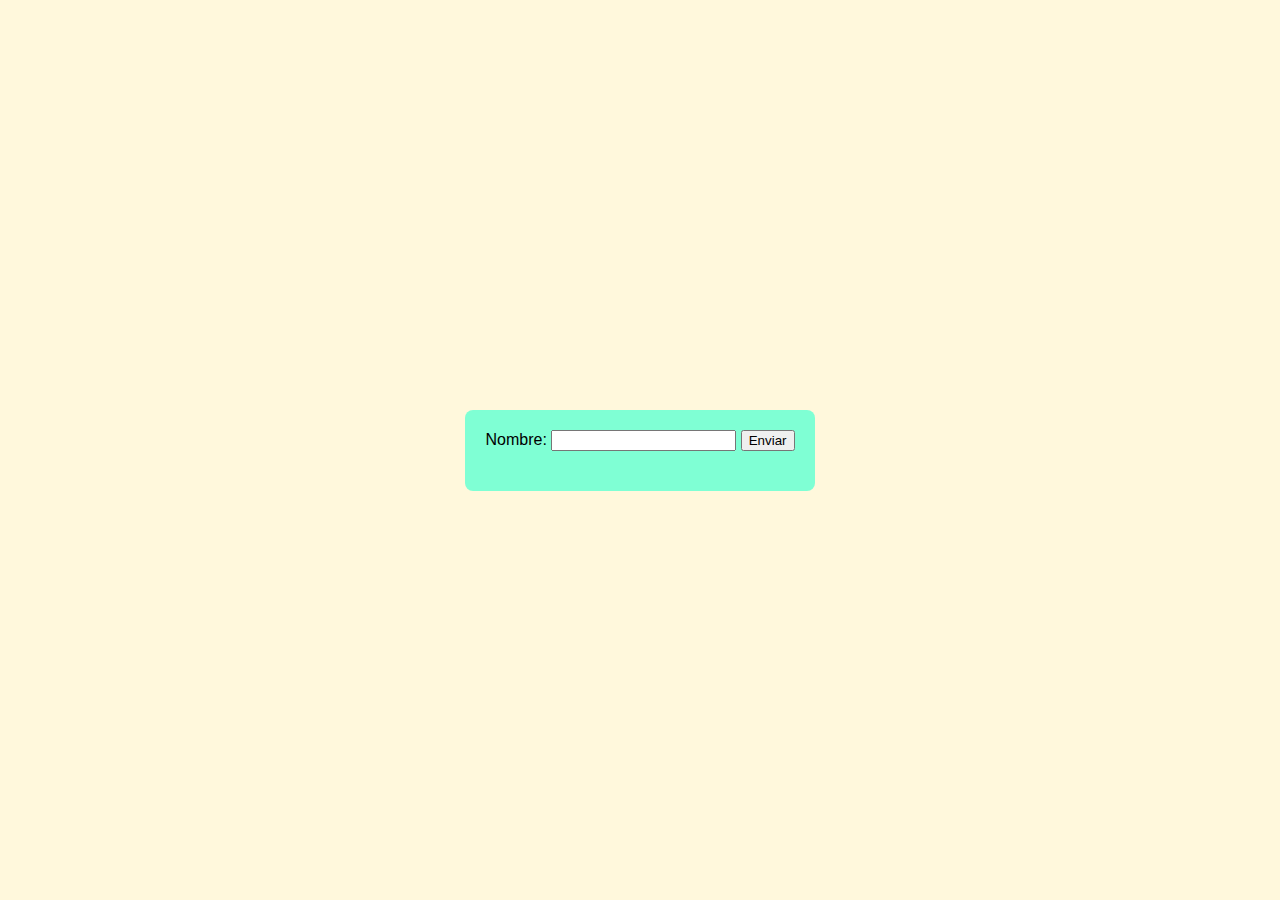
<file: index.html>
<!DOCTYPE html>
<html lang="en">
<head>
    <meta charset="UTF-8">
    <meta name="viewport" content="width=device-width, initial-scale=1.0">
    <link rel="stylesheet" href="./assets/style.css">
    <title>Promesas</title>
</head>
<body>
    <div class="container">
        <form id="miFormulario">
            <label for="nombre">Nombre:</label>
            <input type="text" id="nombre" required>
            <button type="button" onclick="enviarDatos()">Enviar</button>
        </form>
        <p id="mensaje" class="oculto"></p>
    </div>
    <script src="./assets/logicaAsincronica.js"></script>
</body>
</html>
</file>
<file: assets/style.css>
body{
    font-family: Arial, Helvetica, sans-serif;
    display: flex;
    align-items: center;
    justify-content: center;
    height: 100vh;
    margin: 0;
    background-color: cornsilk;
}

.container{
    text-align: center;
    background-color: aquamarine;
    padding: 20px;
    border-radius: 8px;
    box-shadow: rgba(0, 0, 0, 0.1);
}

form{
    margin-bottom: 20px;
}

.oculto{
    display: none;
}
</file>
